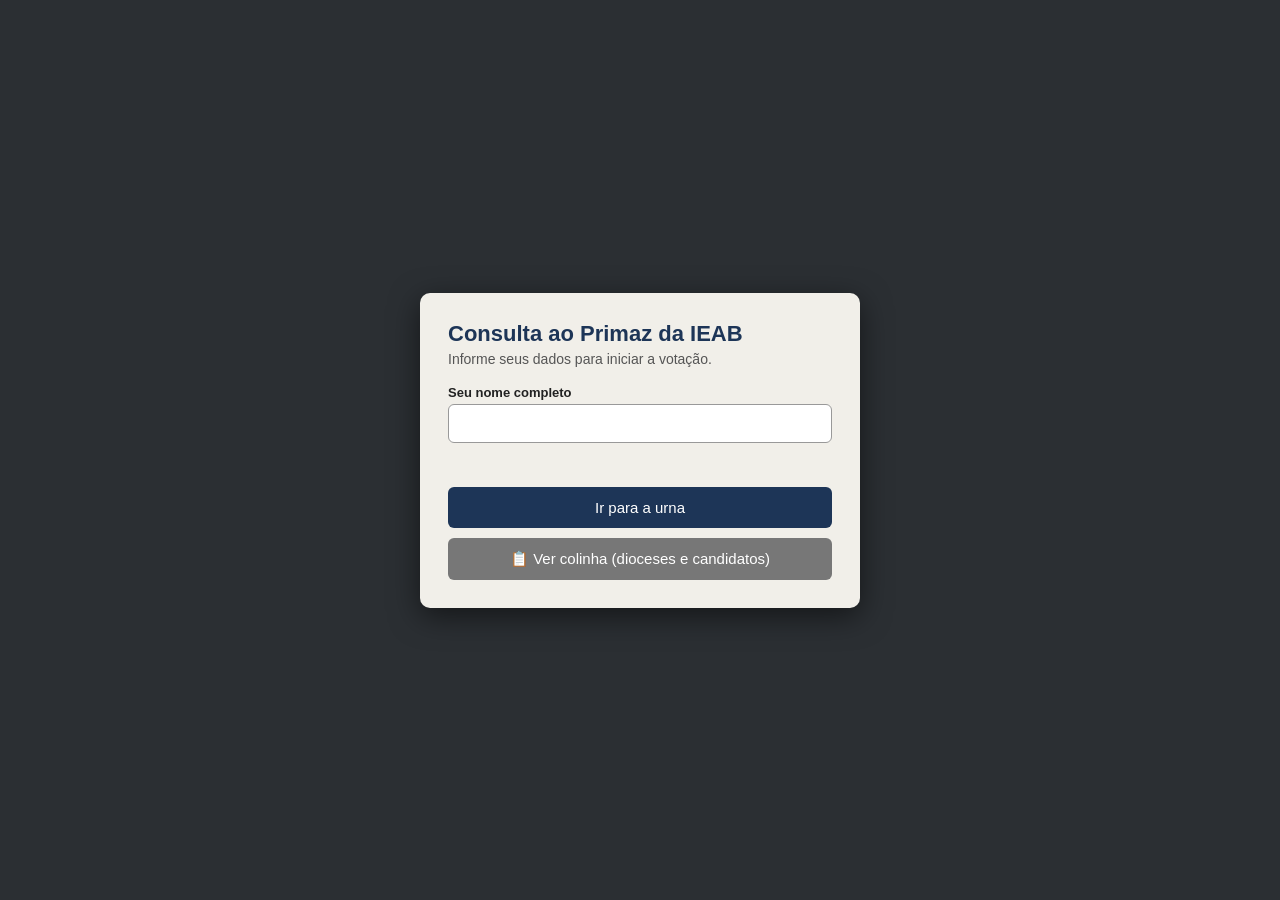
<file: index.html>
<!DOCTYPE html>
<html lang="pt-BR"><head><meta charset="utf-8"><meta name="viewport" content="width=device-width,initial-scale=1">
<title>Urna Eletrônica – Primaz da IEAB</title><link rel="stylesheet" href="style.css?v=3"></head>
<body>
<div class="card" id="ident">
  <h1>Consulta ao Primaz da IEAB</h1>
  <p>Informe seus dados para iniciar a votação.</p>
  <label for="nome">Seu nome completo</label><input id="nome" type="text" autocomplete="name">
  <div class="err" id="err"></div>
  <button class="btn" id="iniciar">Ir para a urna</button>
  <button class="btn sec abrir-cola" type="button">📋 Ver colinha (dioceses e candidatos)</button>
</div>

<div class="urna hidden" id="urna">
  <div class="tela" id="tela"></div>
  <div class="teclado">
    <div class="logo">URNA ELETRÔNICA · IEAB</div>
    <button class="cola-btn abrir-cola" type="button">📋 COLA</button>
    <div class="keys" id="keys"></div>
    <div class="acoes">
      <button class="key branco" data-k="branco">BRANCO</button>
      <button class="key corrige" data-k="corrige">CORRIGE</button>
      <button class="key confirma" data-k="confirma">CONFIRMA</button>
    </div>
  </div>
</div>
<div class="modal hidden" id="cola"><div class="modal-box"><button class="modal-x" id="cola-x" aria-label="Fechar">✕</button><h2>Colinha</h2><div id="cola-corpo"></div></div></div>
<script src="config.js?v=3"></script><script src="storage.js?v=3"></script><script src="urna.js?v=3"></script>
</body></html>
</file>
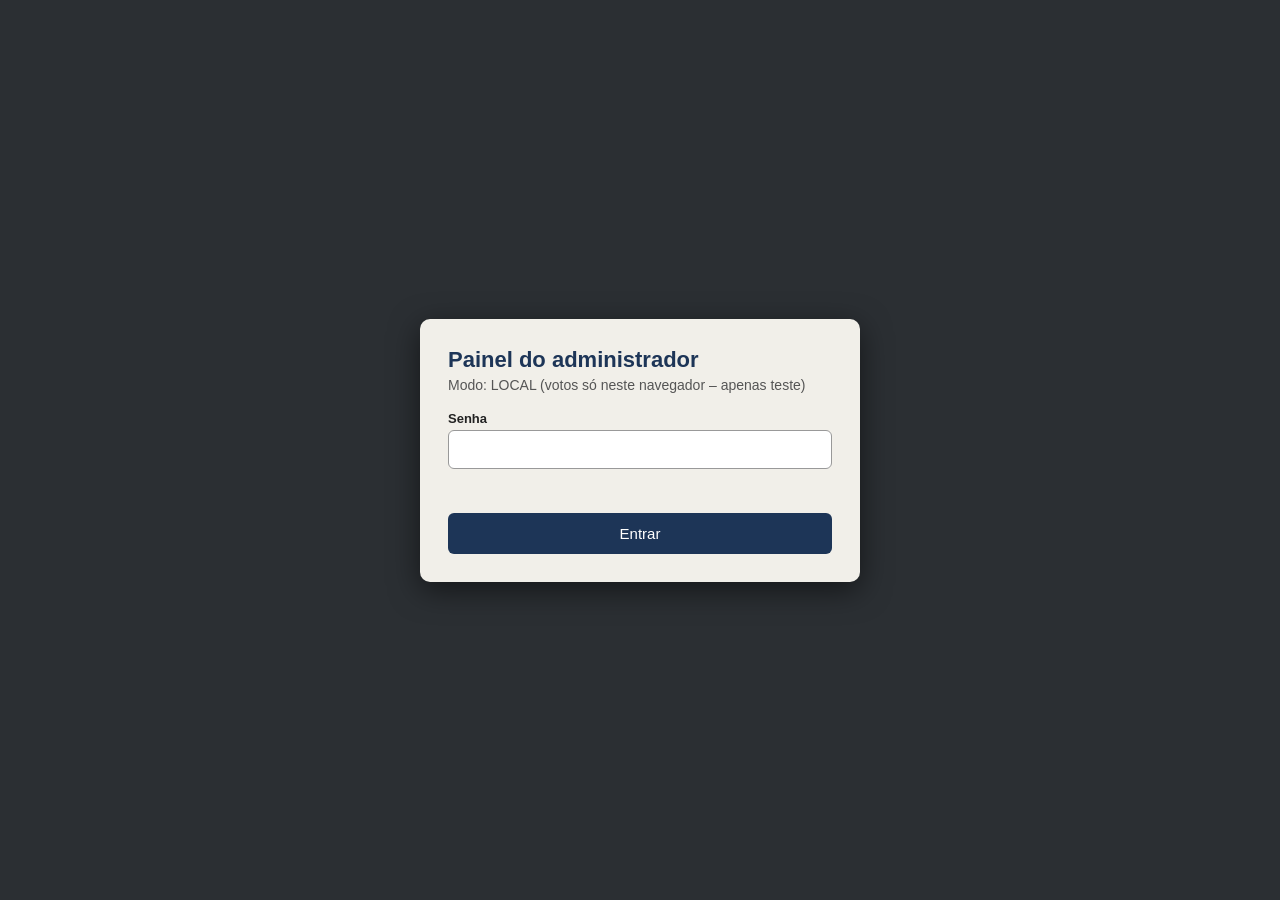
<file: admin.html>
<!DOCTYPE html>
<html lang="pt-BR"><head><meta charset="utf-8"><meta name="viewport" content="width=device-width,initial-scale=1">
<title>Admin – Urna IEAB</title><link rel="stylesheet" href="style.css?v=3"></head>
<body>
<div class="card" id="login">
  <h1>Painel do administrador</h1><p id="modo"></p>
  <label>Senha</label><input id="pw" type="password">
  <div class="err" id="err"></div>
  <button class="btn" id="entrar">Entrar</button>
</div>
<div class="admin hidden" id="painel">
  <h1>Painel · Urna Primaz IEAB</h1>
  <div class="tabs"><button data-t="apuracao" class="on">Apuração</button><button data-t="cand">Candidatos</button><button data-t="dio">Dioceses</button><button data-t="cfg">Outros</button></div>
  <div id="conteudo"></div>
</div>
<script src="config.js?v=3"></script><script src="storage.js?v=3"></script><script src="admin.js?v=3"></script>
</body></html>
</file>
<file: style.css>
*{box-sizing:border-box}
body{margin:0;font-family:Arial,Helvetica,sans-serif;background:#2b2f33;color:#222;min-height:100vh;display:flex;align-items:center;justify-content:center;padding:12px}
.hidden{display:none!important}
/* cartão de identificação */
.card{background:#f1efe9;border-radius:10px;padding:28px;max-width:440px;width:100%;box-shadow:0 8px 30px #0008}
.card h1{margin:0 0 4px;font-size:22px;color:#1d3557}.card p{margin:0 0 18px;color:#555;font-size:14px}
label{display:block;font-weight:bold;font-size:13px;margin:12px 0 4px}
input[type=text],input[type=password],select,input:not([type]){width:100%;padding:10px;border:1px solid #999;border-radius:6px;font-size:15px}
.btn{background:#1d3557;color:#fff;border:0;padding:12px 18px;border-radius:6px;font-size:15px;cursor:pointer;margin-top:18px;width:100%}
.btn:hover{background:#274a7a}.btn.sec{background:#777}.btn.red{background:#b3261e}.btn.sm{width:auto;margin:0;padding:6px 10px;font-size:13px}
.err{color:#b3261e;font-size:13px;margin-top:10px;min-height:16px}
/* urna */
.urna{display:flex;max-width:900px;width:100%;background:#d8d5cd;border-radius:14px;padding:18px;gap:18px;box-shadow:0 10px 40px #000a;border:3px solid #b9b5ab}
.tela{flex:1.6;background:#eef1ee;border:4px solid #555;border-radius:6px;padding:16px;min-height:420px;position:relative;display:flex;flex-direction:column}
.tela .topo{font-size:12px;color:#444;border-bottom:1px solid #aaa;padding-bottom:6px;margin-bottom:10px}
.tela .titulo{font-size:15px;font-weight:bold;margin-bottom:8px}
.tela .cargo{font-size:22px;font-weight:bold;text-align:center;margin:6px 0 14px;letter-spacing:1px}
.digitos{display:flex;gap:6px;align-items:center;margin:6px 0}
.digitos span{width:38px;height:48px;border:2px solid #222;font-size:30px;font-weight:bold;display:flex;align-items:center;justify-content:center;background:#fff}
.digitos span.cur{border-color:#c00}
.info{margin-top:10px;font-size:15px;line-height:1.45}.info b{font-size:17px}
.foto{position:absolute;right:16px;top:60px;width:110px;height:140px;border:2px solid #333;background:#ccd;object-fit:cover;display:flex;align-items:center;justify-content:center;font-size:36px;font-weight:bold;color:#456;overflow:hidden}
.foto img{width:100%;height:100%;object-fit:cover}
.foto small{position:absolute;bottom:0;left:0;right:0;background:#000a;color:#fff;font-size:10px;text-align:center;padding:2px}
.rodape{margin-top:auto;border-top:1px solid #aaa;padding-top:8px;font-size:12px;color:#333}
.aviso{font-size:20px;font-weight:bold;margin-top:12px}
.fim{font-size:90px;font-weight:bold;text-align:center;margin:auto;letter-spacing:6px}
.teclado{flex:1;background:#2a2a2a;border-radius:8px;padding:14px;display:flex;flex-direction:column}
.teclado .logo{color:#ddd;text-align:center;font-size:13px;margin-bottom:10px;letter-spacing:2px}
.keys{display:grid;grid-template-columns:repeat(3,1fr);gap:8px}
.key{background:#111;color:#fff;border:2px solid #444;border-radius:6px;font-size:22px;font-weight:bold;padding:14px 0;cursor:pointer}
.key:active{transform:translateY(2px)}.key.z{grid-column:2}
.acoes{display:grid;grid-template-columns:1fr 1fr 1.3fr;gap:8px;margin-top:14px}
.acoes .key{font-size:11px;padding:16px 2px}
.branco{background:#fff!important;color:#000!important}.corrige{background:#f4801f!important;color:#000!important}.confirma{background:#2e9e45!important;color:#000!important;font-size:12px!important}
@media(max-width:720px){.urna{flex-direction:column}.tela{min-height:380px}.foto{width:90px;height:115px}}
/* admin */
.admin{max-width:1000px;width:100%;background:#f1efe9;border-radius:10px;padding:22px;align-self:flex-start}
.admin h1{margin-top:0;color:#1d3557}.tabs{display:flex;gap:6px;margin:12px 0;flex-wrap:wrap}
.tabs button{padding:8px 14px;border:0;border-radius:6px;background:#ccc;cursor:pointer}.tabs button.on{background:#1d3557;color:#fff}
table{width:100%;border-collapse:collapse;font-size:14px;background:#fff}th,td{border:1px solid #ccc;padding:6px;text-align:left}th{background:#e3e6ea}
td input{padding:5px;font-size:13px;width:100%}
.bar{background:#1d3557;height:16px;border-radius:3px}
.row{display:flex;gap:8px;flex-wrap:wrap;margin:10px 0}.row .btn{width:auto;margin:0}
.thumb{width:36px;height:46px;object-fit:cover;vertical-align:middle;border:1px solid #999}

/* colinha */
.cola-btn{background:#f2c200;color:#000;border:0;border-radius:6px;font-weight:bold;font-size:14px;padding:10px;margin-bottom:12px;cursor:pointer}
.cola-btn:hover{background:#ffd633}
.card .btn.sec{margin-top:10px}
.modal{position:fixed;inset:0;background:#000a;display:flex;align-items:center;justify-content:center;padding:14px;z-index:50}
.modal-box{background:#f1efe9;border-radius:10px;max-width:640px;width:100%;max-height:88vh;overflow-y:auto;padding:20px;position:relative}
.modal-box h2{margin:0 0 6px;color:#1d3557}.modal-box h3{margin:16px 0 6px;color:#1d3557;font-size:16px}
.modal-box td.n{width:46px;font-weight:bold;font-size:18px;text-align:center;background:#e3e6ea}
.modal-box small{color:#555}
.modal-x{position:absolute;right:10px;top:10px;border:0;background:#b3261e;color:#fff;border-radius:50%;width:30px;height:30px;font-size:15px;cursor:pointer}
</file>
